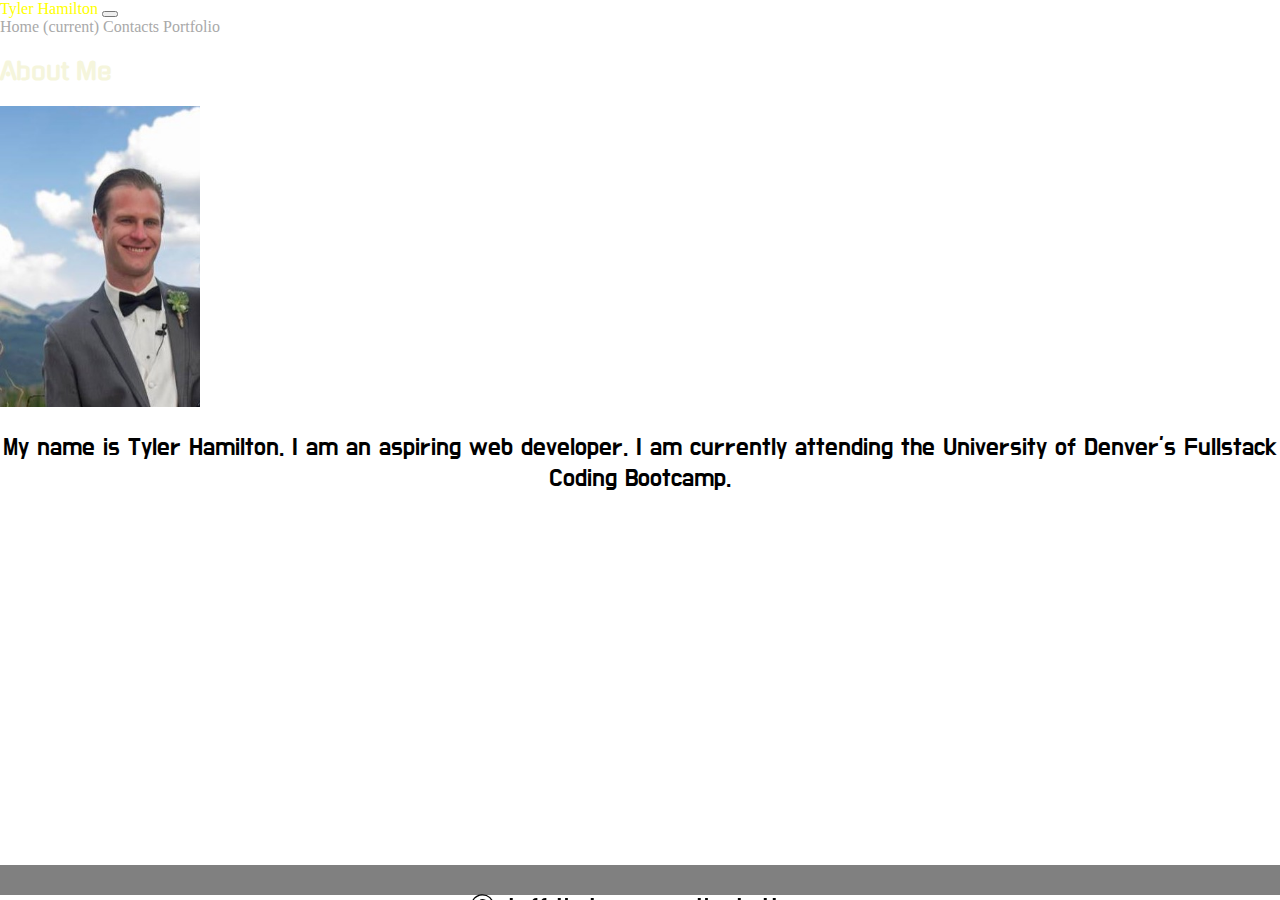
<file: index.html>
<DOCTYPE HTML>
    <html lang="en-us">
        <head>
        <meta charset="UTF-8">
        <link rel="stylesheet" href="https://stackpath.bootstrapcdn.com/bootstrap/4.1.0/css/bootstrap.min.css" integrity="sha384-9gVQ4dYFwwWSjIDZnLEWnxCjeSWFphJiwGPXr1jddIhOegiu1FwO5qRGvFXOdJZ4" crossorigin="anonymous">
       
        <link rel="stylesheet" href="https://use.fontawesome.com/releases/v5.0.10/css/all.css" integrity="sha384-+d0P83n9kaQMCwj8F4RJB66tzIwOKmrdb46+porD/OvrJ+37WqIM7UoBtwHO6Nlg" crossorigin="anonymous">
        <link href="https://fonts.googleapis.com/css?family=Do+Hyeon|Gugi" rel="stylesheet">
        <link rel="stylesheet" href="Assets/CSS/style.css">
        <script src="https://code.jquery.com/jquery-3.3.1.slim.min.js" integrity="sha384-q8i/X+965DzO0rT7abK41JStQIAqVgRVzpbzo5smXKp4YfRvH+8abtTE1Pi6jizo" crossorigin="anonymous"></script>
        <script src="https://cdnjs.cloudflare.com/ajax/libs/popper.js/1.14.0/umd/popper.min.js" integrity="sha384-cs/chFZiN24E4KMATLdqdvsezGxaGsi4hLGOzlXwp5UZB1LY//20VyM2taTB4QvJ" crossorigin="anonymous"></script>
        <script src="https://stackpath.bootstrapcdn.com/bootstrap/4.1.0/js/bootstrap.min.js" integrity="sha384-uefMccjFJAIv6A+rW+L4AHf99KvxDjWSu1z9VI8SKNVmz4sk7buKt/6v9KI65qnm" crossorigin="anonymous"></script>
            <title>Tyler's Portfolio</title>
        </head>
        <body background="https://www.walldevil.com/wallpapers/a66/back-ground-background-images-website-official.jpg">   
        
            <nav class="navbar navbar-expand-lg navbar-dark bg-dark">
                <a class="navbar-brand" href="#">Tyler Hamilton</a>
                <button class="navbar-toggler" type="button" data-toggle="collapse" data-target="#navbarNavAltMarkup" aria-controls="navbarNavAltMarkup" aria-expanded="false" aria-label="Toggle navigation">
                  <span class="navbar-toggler-icon"></span>
                </button>
                <div class="collapse navbar-collapse justify-content-end" id="navbarNavAltMarkup">
                  <div class="navbar-nav">
                    <a class="nav-item nav-link active" href="index.html">Home <span class="sr-only">(current)</span></a>
                    <a class="nav-item nav-link" href="contacts.html">Contacts</a>
                    <a class="nav-item nav-link" href="portfolio.html">Portfolio</a>
                  </div>
                </div>
              </nav> 
                               
         </header>
            <h2>About Me</h2>
         <div class="container">
             <div class="row">
                 <div class="col-lg-3">
                    <img id="Bio-Image" src="Assets/images/portfolio-pic.jpg">
                </div>
                <div class="col-lg-8">
                        <p>My name is Tyler Hamilton. I am an aspiring web developer. I am currently attending the University of Denver's Fullstack Coding Bootcamp.</p>
                </div>
                

                </div>
            </div>
        </div>
        </body>
        <footer>
                <p> &#9400;stuff that goes on the bottom</p>
        </footer>
    </html>
</DOCTYPE>
</file>
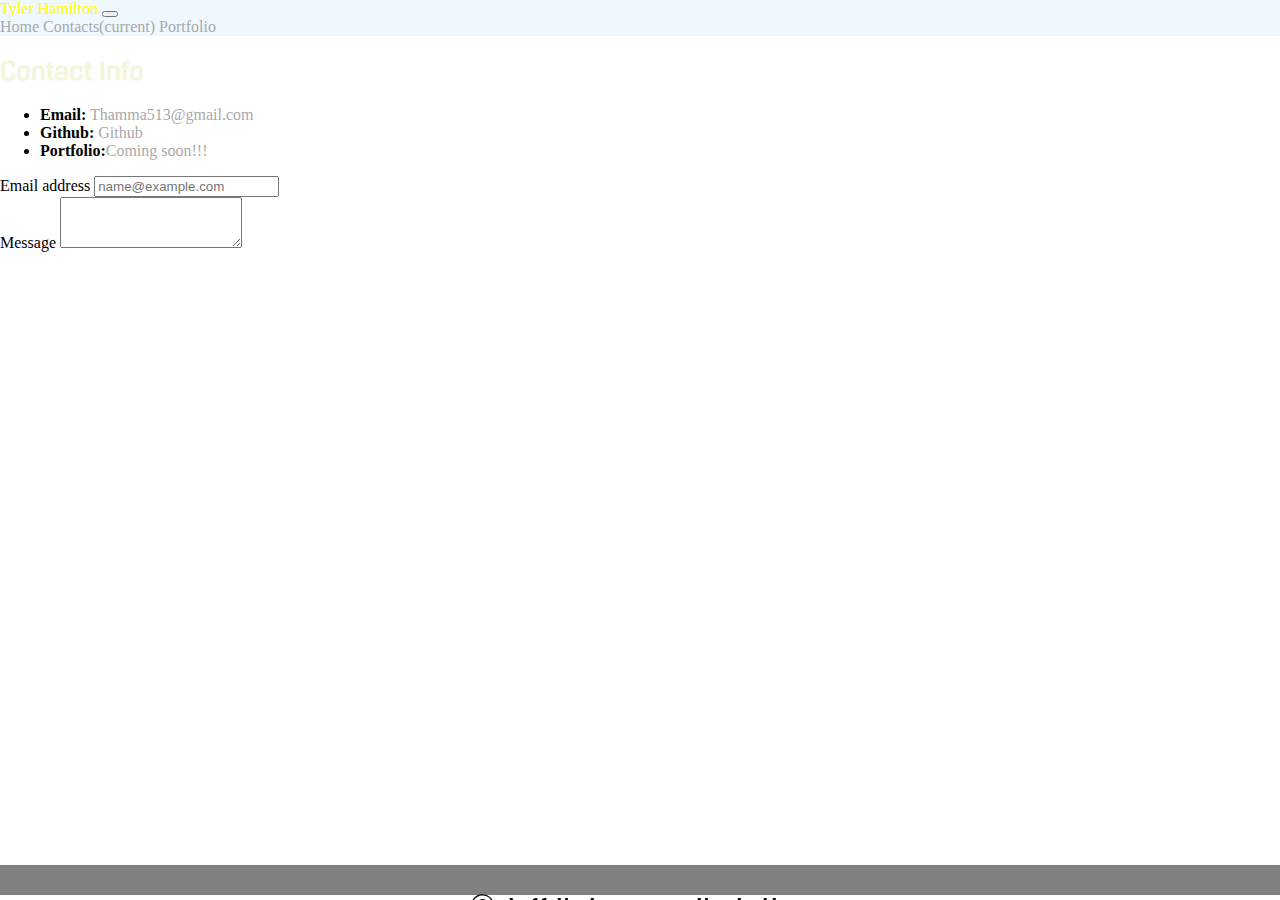
<file: contacts.html>
<DOCTYPE HTML>
    <html lang="en-us">
    <head>
    <meta charset="UTF-8">
    <link rel="stylesheet" href="https://stackpath.bootstrapcdn.com/bootstrap/4.1.0/css/bootstrap.min.css" integrity="sha384-9gVQ4dYFwwWSjIDZnLEWnxCjeSWFphJiwGPXr1jddIhOegiu1FwO5qRGvFXOdJZ4" crossorigin="anonymous">
       
    <link rel="stylesheet" href="https://use.fontawesome.com/releases/v5.0.10/css/all.css" integrity="sha384-+d0P83n9kaQMCwj8F4RJB66tzIwOKmrdb46+porD/OvrJ+37WqIM7UoBtwHO6Nlg" crossorigin="anonymous">
    <link href="https://fonts.googleapis.com/css?family=Do+Hyeon|Gugi" rel="stylesheet">
    <link rel="stylesheet" href="Assets/CSS/style.css">
    <script src="https://code.jquery.com/jquery-3.3.1.slim.min.js" integrity="sha384-q8i/X+965DzO0rT7abK41JStQIAqVgRVzpbzo5smXKp4YfRvH+8abtTE1Pi6jizo" crossorigin="anonymous"></script>
    <script src="https://cdnjs.cloudflare.com/ajax/libs/popper.js/1.14.0/umd/popper.min.js" integrity="sha384-cs/chFZiN24E4KMATLdqdvsezGxaGsi4hLGOzlXwp5UZB1LY//20VyM2taTB4QvJ" crossorigin="anonymous"></script>
    <script src="https://stackpath.bootstrapcdn.com/bootstrap/4.1.0/js/bootstrap.min.js" integrity="sha384-uefMccjFJAIv6A+rW+L4AHf99KvxDjWSu1z9VI8SKNVmz4sk7buKt/6v9KI65qnm" crossorigin="anonymous"></script>
        <title>Tyler's Portfolio</title>
    </head>
        <body background="https://www.walldevil.com/wallpapers/a66/back-ground-background-images-website-official.jpg">   
                <header>
                    <nav class="navbar navbar-expand-lg navbar-dark bg-dark">
                        <a class="navbar-brand" href="portfolio.html">Tyler Hamilton</a>
                        <button class="navbar-toggler" type="button" data-toggle="collapse" data-target="#navbarNavAltMarkup" aria-controls="navbarNavAltMarkup" aria-expanded="false" aria-label="Toggle navigation">
                          <span class="navbar-toggler-icon"></span>
                        </button>
                        <div class="collapse navbar-collapse justify-content-end" id="navbarNavAltMarkup">
                          <div class="navbar-nav">
                            <a class="nav-item nav-link active" href="index.html">Home </a>
                            <a class="nav-item nav-link" href="contacts.html">Contacts<span class="sr-only">(current)</span></a>
                            <a class="nav-item nav-link" href="portfolio.html">Portfolio</a>
                          </div>
                        </div>
                      </nav> 
                </header>    

              <div class="container">
                <div class="row">
                    <div class="col-lg-6">
                        <section id="Contact Info">
                          <h2>Contact Info</h2>
                                <ul>
                                    <li><strong>Email:</strong> <a href="mailto;Thamma513@gmail.com">Thamma513@gmail.com</a></li>
                                    <li><strong>Github:</strong> <a href="https://github.com/thamma513">Github</a></li>
                                    <li><strong>Portfolio:</strong><a href="#">Coming soon!!!</a></li>
                                </ul>
                        </section>
                    </div>
                  <div class=" col-lg 6">
                        <form>
                            <div class="form-group">
                              <label for="exampleFormControlInput1">Email address</label>
                              <input type="email" class="form-control" id="exampleFormControlInput1" placeholder="name@example.com">
                            </div>
                        
                            <div class="form-group">
                              <label for="exampleFormControlTextarea1">Message</label>
                              <textarea class="form-control" id="exampleFormControlTextarea1" rows="3"></textarea>
                            </div>
                          </form>
                        </div>
                  </div>
              </div>
                  

      <footer class="footer">
        <p> &#9400;stuff that goes on the bottom</p>
      </footer>
        </body>
    
    </html>
    
</DOCTYPE>
</file>
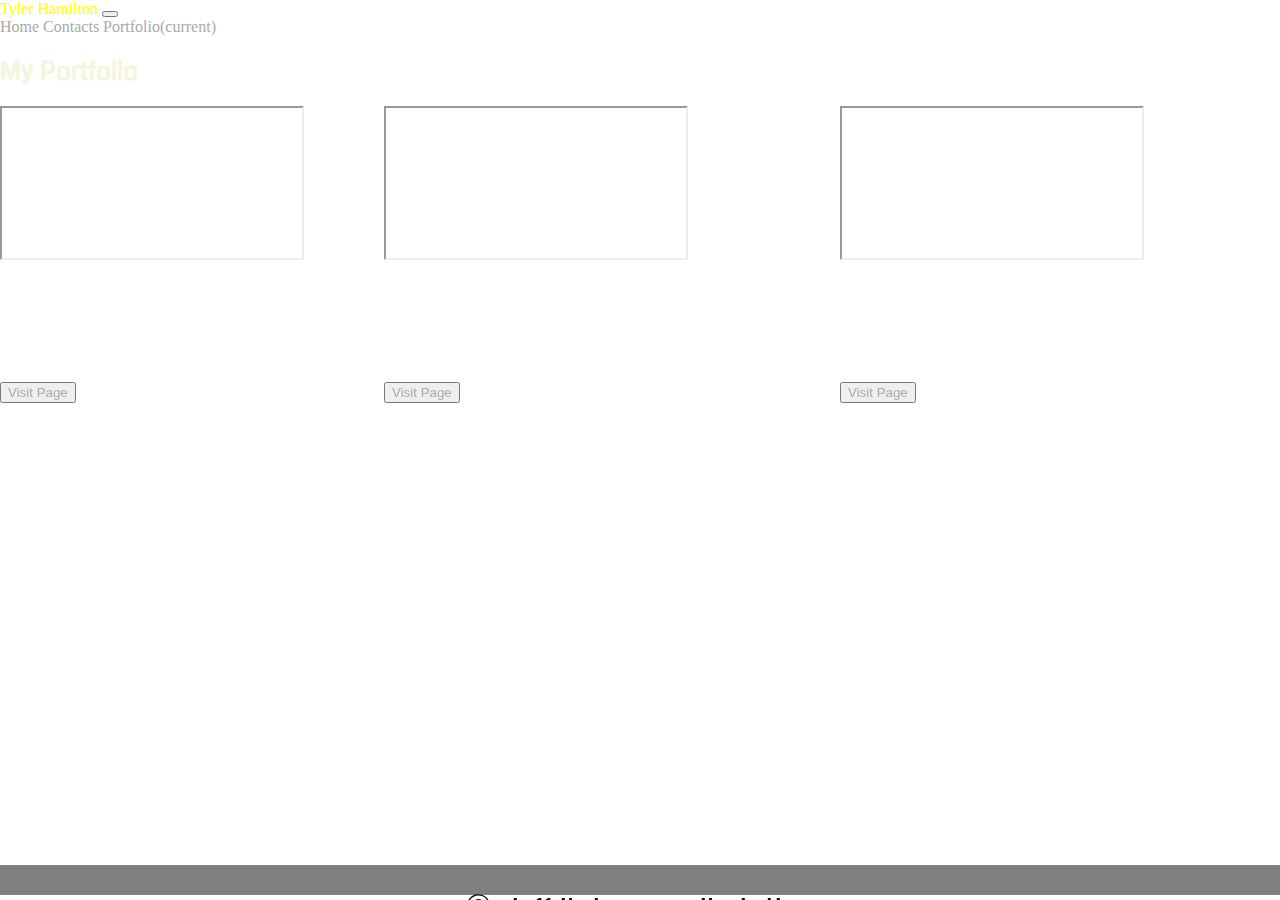
<file: portfolio.html>
<DOCTYPE HTML>
    <html lang="en-us">
    <head>
    <meta charset="UTF-8">
    <link rel="stylesheet" href="https://stackpath.bootstrapcdn.com/bootstrap/4.1.0/css/bootstrap.min.css" integrity="sha384-9gVQ4dYFwwWSjIDZnLEWnxCjeSWFphJiwGPXr1jddIhOegiu1FwO5qRGvFXOdJZ4" crossorigin="anonymous">
       
    <link rel="stylesheet" href="https://use.fontawesome.com/releases/v5.0.10/css/all.css" integrity="sha384-+d0P83n9kaQMCwj8F4RJB66tzIwOKmrdb46+porD/OvrJ+37WqIM7UoBtwHO6Nlg" crossorigin="anonymous">
    <link href="https://fonts.googleapis.com/css?family=Do+Hyeon|Gugi" rel="stylesheet">
    <link rel="stylesheet" href="Assets/CSS/style.css">
    <script src="https://code.jquery.com/jquery-3.3.1.slim.min.js" integrity="sha384-q8i/X+965DzO0rT7abK41JStQIAqVgRVzpbzo5smXKp4YfRvH+8abtTE1Pi6jizo" crossorigin="anonymous"></script>
    <script src="https://cdnjs.cloudflare.com/ajax/libs/popper.js/1.14.0/umd/popper.min.js" integrity="sha384-cs/chFZiN24E4KMATLdqdvsezGxaGsi4hLGOzlXwp5UZB1LY//20VyM2taTB4QvJ" crossorigin="anonymous"></script>
    <script src="https://stackpath.bootstrapcdn.com/bootstrap/4.1.0/js/bootstrap.min.js" integrity="sha384-uefMccjFJAIv6A+rW+L4AHf99KvxDjWSu1z9VI8SKNVmz4sk7buKt/6v9KI65qnm" crossorigin="anonymous"></script>
        <title>Tyler's Portfolio</title>
    </head>
        <body background="https://www.walldevil.com/wallpapers/a66/back-ground-background-images-website-official.jpg">   
            
            <nav class="navbar navbar-expand-lg navbar-dark bg-dark">
                <a class="navbar-brand" href="portfolio.html">Tyler Hamilton</a>
                <button class="navbar-toggler" type="button" data-toggle="collapse" data-target="#navbarNavAltMarkup" aria-controls="navbarNavAltMarkup" aria-expanded="false" aria-label="Toggle navigation">
                  <span class="navbar-toggler-icon"></span>
                </button>
                <div class="collapse navbar-collapse justify-content-end" id="navbarNavAltMarkup">
                  <div class="navbar-nav">
                    <a class="nav-item nav-link active" href="index.html">Home </a>
                    <a class="nav-item nav-link" href="contacts.html">Contacts</a>
                    <a class="nav-item nav-link" href="portfolio.html">Portfolio<span class="sr-only">(current)</span></a>
                  </div>
                </div>
              </nav> 
            </header>
                <h2>My Portfolio</h2>
                
        <!-- Card group -->
        <div class="card-group">

                <!-- Card -->
                <div class="card mb-4">
            
                <!-- Card image -->
                <div class="embed-responsive embed-responsive-4by3">
                    <iframe class="embed-responsive-item" src="https://thamma513.github.io/Trivia-Game/"></iframe>
                    <a href="">
                    <div class="mask rgba-white-slight"></div>
                    </a>
                </div>
            
                <!-- Card content -->
                <div class="card-body">
            
                    <!-- Title -->
                    <h4 class="card-title">Trivia-Game</h4>
                    <!-- Text -->
                    <p class="card-text">Test your skateboarding knowledge!</p>
                    <!-- Provides extra visual weight and identifies the primary action in a set of buttons -->
                    <button type="button" class="btn btn-primary btn-md"> <a href="https://thamma513.github.io/Trivia-Game/">Visit Page</a></button>
            
                </div>
                <!-- Card content -->
            
                </div>
                <!-- Card -->
            
                <!-- Card -->
                <div class="card mb-4">
            
                <!-- Card image -->
                <div class="embed-responsive embed-responsive-4by3">
                    <iframe class="embed-responsive-item" src="https://thamma513.github.io/Crystal-collector/" ></iframe>
                    <a href="">
                    <div class="mask rgba-white-slight"></div>
                    </a>
                </div>
            
                <!-- Card content -->
                <div class="card-body">
                    <!-- Title -->
                    <h4 class="card-title">Crystal  Collector</h4>
                    <!-- Text -->
                    <p class="card-text">Match your number with the given number.</p>
                    <!-- Provides extra visual weight and identifies the primary action in a set of buttons -->
                    <button type="button" class="btn btn-primary btn-md"><a href="https://thamma513.github.io/Crystal-collector/">Visit Page</></button>
            
                </div>
                <!-- Card content -->
            
                </div>
                <!-- Card -->
            
                <!-- Card -->
                <div class="card mb-4">
            
                <!-- Card image -->
                <div class="embed-responsive embed-responsive-4by3">
                    <iframe class="embed-responsive-item" src="https://thamma513.github.io/AJAX-Homework/" > ></iframe>                      
                    <a href="">
                    <div class="mask rgba-white-slight"></div>
                    </a>
                </div>
            
                <!-- Card content -->
                <div class="card-body">
            
                    <!-- Title -->
                    <h4 class="card-title">Gifs</h4>
                    <!-- Text -->
                    <p class="card-text">Action Sports Gifs</p>
                
                    <button type="button" class="btn btn-primary btn-md"><a href="https://thamma513.github.io/AJAX-Homework/">Visit Page</a></button>
            
                </div>
                <!-- Card content -->
            
                </div>
                <!-- Card -->
            
            </div>    
            <footer>
                <p> &#9400; stuff that goes on the bottom</p>
            </footer>        
         </body>
           
        </html>
    
    </DOCTYPE>
</file>
<file: Assets/CSS/style.css>
h1, h2, h3, h4, .page-links{
    font-family: 'Gugi', cursive;
}
p{
    font-family: 'Do Hyeon', sans-serif;
    font-size: 25px;
}
h2{
    border: 5px, black;
    margin:0,auto;
    width: 20%;
    background-color:transparent;
    color:black;
}
body{
    background-image: url ("https://www.walldevil.com/wallpapers/a66/back-ground-background-images-website-official.jpg") ;
    margin:0;
    padding:0;
    height:100%;
    width:100%;
}
header{
    background-color: aliceblue;
    border-bottom: 5px, black;
    padding: 0px;
    margin:0px,auto;
    width:100%;
}
#Main-Bio{
    width:70%;
}
#name{
    float: left;
    background-color: aqua;
    color: black
}   
footer{
    position: fixed; 
    bottom: 5px;
    border-style: solid;
    border: black, 5px;
    height: 30px;
    width: 100%;
    background-color:gray;
    display:block;
}
h2{
    color: beige;
}
#Contact Info{
    border-style: solid;
    border: black, 5px;
    display: block;
}
p{
    text-align: center; 
}

.card-group{
    display:flex;
}
.card-body{
    background-image: URL("https://www.walldevil.com/wallpapers/a66/back-ground-background-images-website-official.jpg")
}
.card-title{
    color: white;
}
.card-text{
    color: white;
}
a {
    text-decoration: none;
    color: darkgray;
}
a:hover{
    color: yellow;
    text-decoration: none;
}
a:focus{
    text-decoration: none;
    color: green;
}
a:active{
    text-decoration: none;
    color: red;
}
#Bio-Image{
    width: 200px;
    height: auto;
}
</file>
